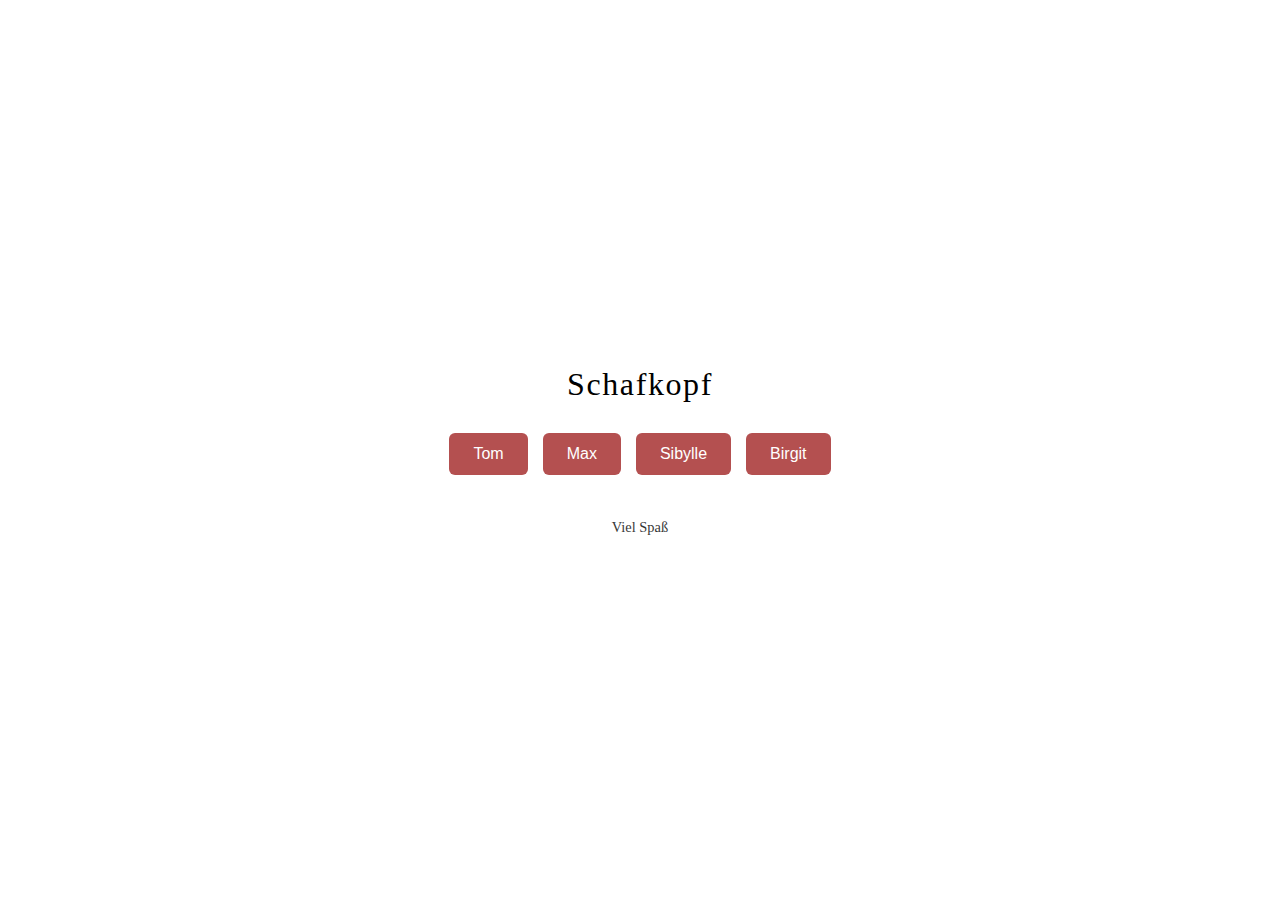
<file: index.html>
<!DOCTYPE html>
<html lang="de">
<head>
    <meta charset="UTF-8">
    <meta name="viewport" content="width=device-width, initial-scale=1.0">
    <title>Schafkopf – Spieler wählen</title>
    <link rel="stylesheet" href="styles.css">
    <style>
        .start-wrapper {
            min-height: 100vh;
            display: flex;
            flex-direction: column;
            align-items: center;
            justify-content: center;
            gap: 30px;
        }

        .start-title {
            font-size: 2rem;
            letter-spacing: 0.05em;
        }

        .player-buttons {
            display: flex;
            flex-wrap: wrap;
            justify-content: center;
            gap: 15px;
        }

        .player-buttons a {
            text-decoration: none;
        }

        .player-button {
            padding: 12px 24px;
            border-radius: 6px;
            border: none;
            background-color: hsl(0, 40%, 51%);
            color: white;
            cursor: pointer;
            font-size: 1rem;
            transition: background-color 0.15s ease, transform 0.1s ease;
        }

        .player-button:hover {
            background-color: hsl(0, 60%, 51%);
            transform: translateY(-1px);
        }

        .hint {
            font-size: 0.9rem;
            opacity: 0.8;
            text-align: center;
            max-width: 480px;
        }

        body button {
            display: block;
        }
    </style>
</head>
<body>
    <div class="start-wrapper">
        <div class="start-title">Schafkopf</div>
        <div class="player-buttons">
            <a href="game.html?player=0"><button class="player-button">Tom</button></a>
            <a href="game.html?player=1"><button class="player-button">Max</button></a>
            <a href="game.html?player=2"><button class="player-button">Sibylle</button></a>
            <a href="game.html?player=3"><button class="player-button">Birgit</button></a>
        </div>
        <p class="hint">Viel Spaß</p>
    </div>
</body>
</html>
</file>
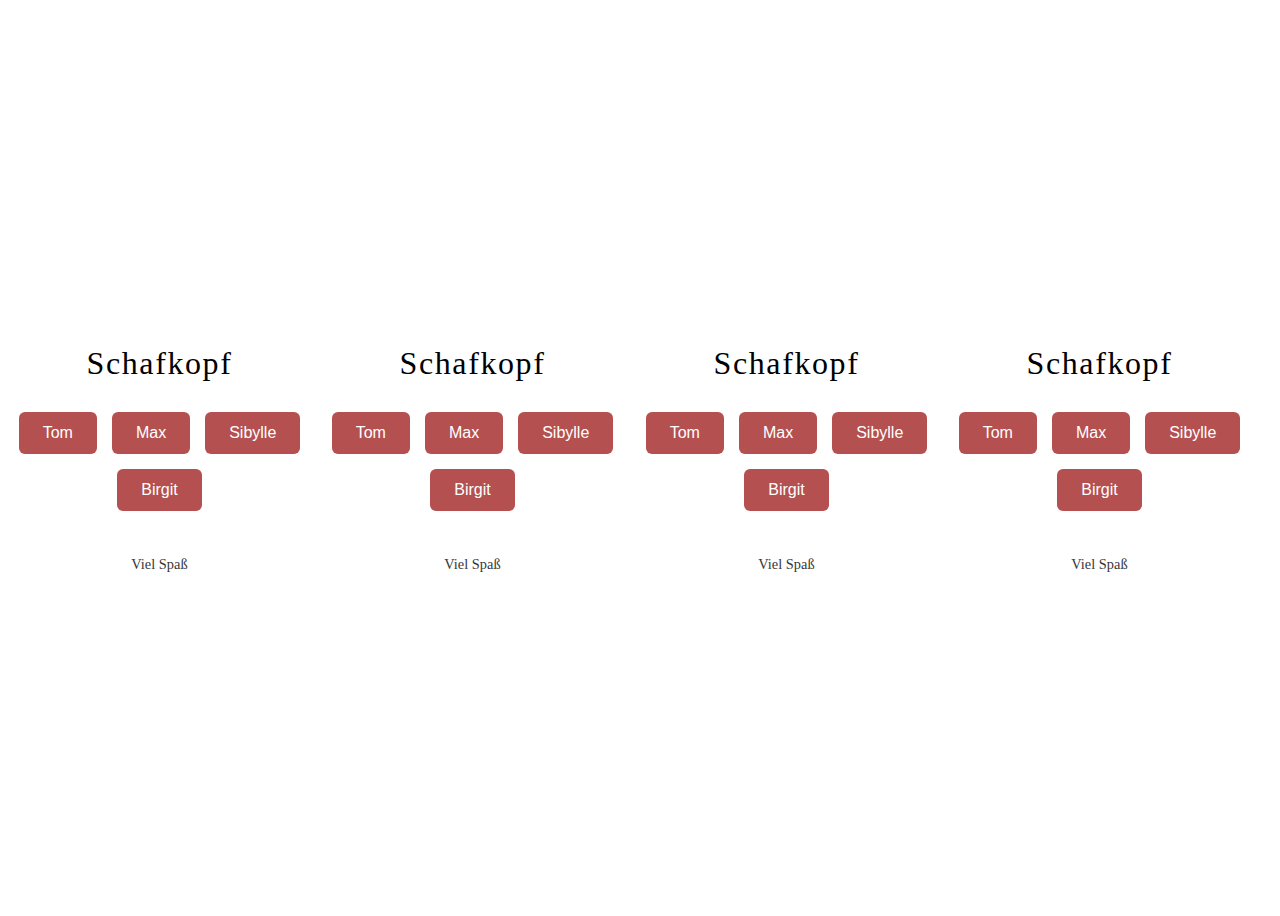
<file: all4.html>
<!DOCTYPE html>
<html lang="en">
<head>
    <meta charset="UTF-8">
    <meta name="viewport" content="width=device-width, initial-scale=1.0">
    <title>Schafkopf All 4</title>
    <style>
        body {
            display: flex;
            gap: 10px;
        }

        iframe {
            width: 24%;
            height: 100vh;
            border: none;
        }
    </style>

</head>
<body>
    <iframe src="index.html?player=0"></iframe>
    <iframe src="index.html?player=1"></iframe>
    <iframe src="index.html?player=2"></iframe>
    <iframe src="index.html?player=3"></iframe>
</body>
</html>
</file>
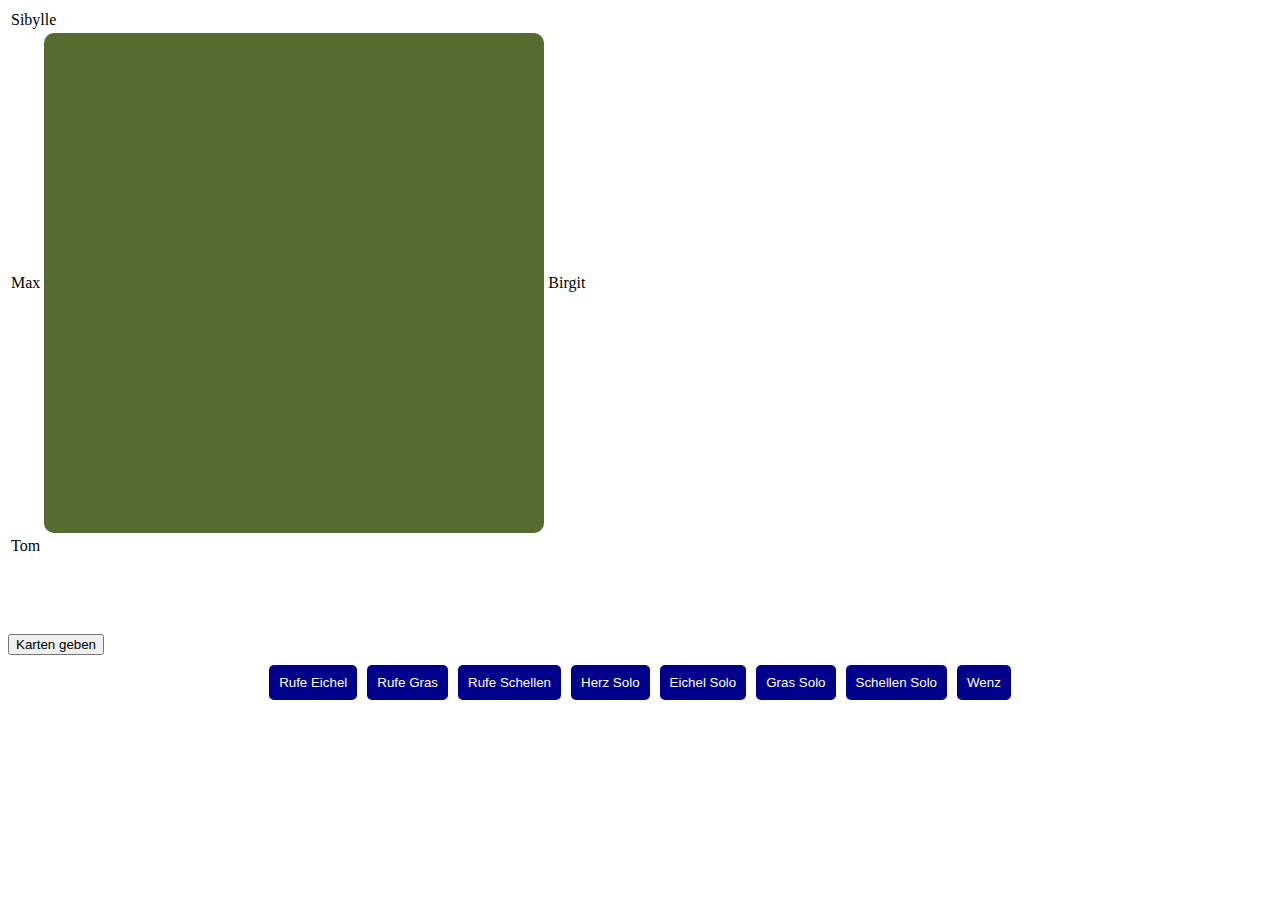
<file: game.html>
<!DOCTYPE html>

<html lang="de">    
<head>        
    <meta charset="UTF-8">        
    <meta name="viewport" content="width=device-width, initial-scale=1.0">        
    <title>Schafkopf</title>        
    <link rel="stylesheet" href="styles.css">    
     <script src="app.js" defer=""></script>  
</head>    
<body>   
    <div id="content">     
        <div id="status"></div>
        
        <table id="table">
            <tr>
                <td colspan="3" class="player-top player2">Sibylle</td>
            </tr>
            <tr>
                <td  class="player-left player1">Max</td>
                <td>
                    <div id="felt">
                        <ul id="trick" class="card"></ul>
                    </div>
                </td>
                <td class="player-right player3">Birgit</td>
            </tr>
            <tr>
                <td colspan="3" class="player-bottom player0">Tom</td>
            </tr>
        </table>
        
        <div id="hand-container">
            <ul id="hand" class="card"></ul>
        </div>

        <button id="shuffle" class="none finished">Karten geben</button>  

        <div id="declare_buttons">
            <button data-game="Sauspiel" data-suit="Eichel" class="shuffled">Rufe Eichel</button>
            <button data-game="Sauspiel" data-suit="Gras" class="shuffled">Rufe Gras</button>
            <button data-game="Sauspiel" data-suit="Schellen" class="shuffled">Rufe Schellen</button>

            <button data-game="Solo" data-suit="Herz" class="shuffled">Herz Solo</button>
            <button data-game="Solo" data-suit="Eichel" class="shuffled">Eichel Solo</button>
            <button data-game="Solo" data-suit="Gras" class="shuffled">Gras Solo</button>
            <button data-game="Solo" data-suit="Schellen" class="shuffled">Schellen Solo</button>

            <button data-game="Wenz" class="shuffled">Wenz</button>
        </div>
            
    </div>  

</body>
</html>
</file>
<file: styles.css>
body.your-turn {
    background-color: darkgreen;
}

#declare_buttons{
    display: flex;
    justify-content: center;
    margin-top: 10px;
    gap: 10px;

    button{
        padding: 10px;
        border-radius: 5px;
        border: none;
        background-color: darkblue;
        color: white;
        cursor: pointer;

        &:hover{
            background-color: blue;
        }
    }
}

ul.card{
    list-style-type: none;
    display: flex;
    li{
        cursor: pointer;
        padding: 4px;
        margin: 2px;
        border: 1px solid white;

        width: 100px;
        height: 177px;
        border-radius: 15px;
        background-image: url(assets/cards.jpg);
    
        &.playable{
            border-color: green;
            
            &:hover{
                transition: ease-in-out 0.2s;
                transform: translateY(-10px) !important;
                zoom: 1.07;
                z-index: 10;
            }
        }

        &.eichel{
            background-position-y: -11px;
        }

        &.gras{
            background-position-y: -200px;
        }

        &.herz{
            background-position-y: -392px;
        }

        &.schellen{
            background-position-y: -584px;
        }

        &.ober{
            background-position-x: -363px;
        }

        &.unter{
            background-position-x: -481px;
        }

        &.sieben{
            background-position-x: -833px;
        }

        &.acht{
            background-position-x: -715px;
        }

        &.neun{
            background-position-x: -598px;
        }

        &.zehn{
            background-position-x: -129px;
        }

        &.koenig{
            background-position-x: -246px;
        }

        &.ass{
            background-position-x: -11px;
        }       
    }

}

ul#hand{
    margin-bottom: 60px;    
    li{
        transform-origin: bottom center;
        margin-right: -70px;
    }
}

div#felt{
    height: 500px;
    width: 500px;
    background-color: darkolivegreen;
    border-radius: 10px;
    display: flex;
    justify-content: center;
    align-items: center;
    position: relative;

    &.player0{
        align-items: flex-end;
        justify-content: center;
    }
    &.player1{
        align-items: center;
        justify-content: flex-start;
    }
    &.player2{
        align-items: flex-start;
        justify-content: center;
    }
    &.player3{
        align-items: center;
        justify-content: flex-end;
    }


    ul#trick{
        width: 270px;
        height: 280px;
        position: absolute;
        margin: 0;

        li{
            transform-origin: center center; 
            position: absolute;
            top: 0;
            left: 0px;

            &.player0{
               transform: translate(100px, 70px) rotate(10deg);
            }
            &.player1{
                transform: translate(50px, 40px) rotate(80deg);
            }

            &.player2{
                transform: translate(100px, 10px) rotate(-10deg);
            }

            &.player3{
                transform: translate(150px, 40px) rotate(100deg);
            }
        }
    }
}

.your-turn{
    color: white;
    padding: 4px;
    background-color: green;
}
</file>
